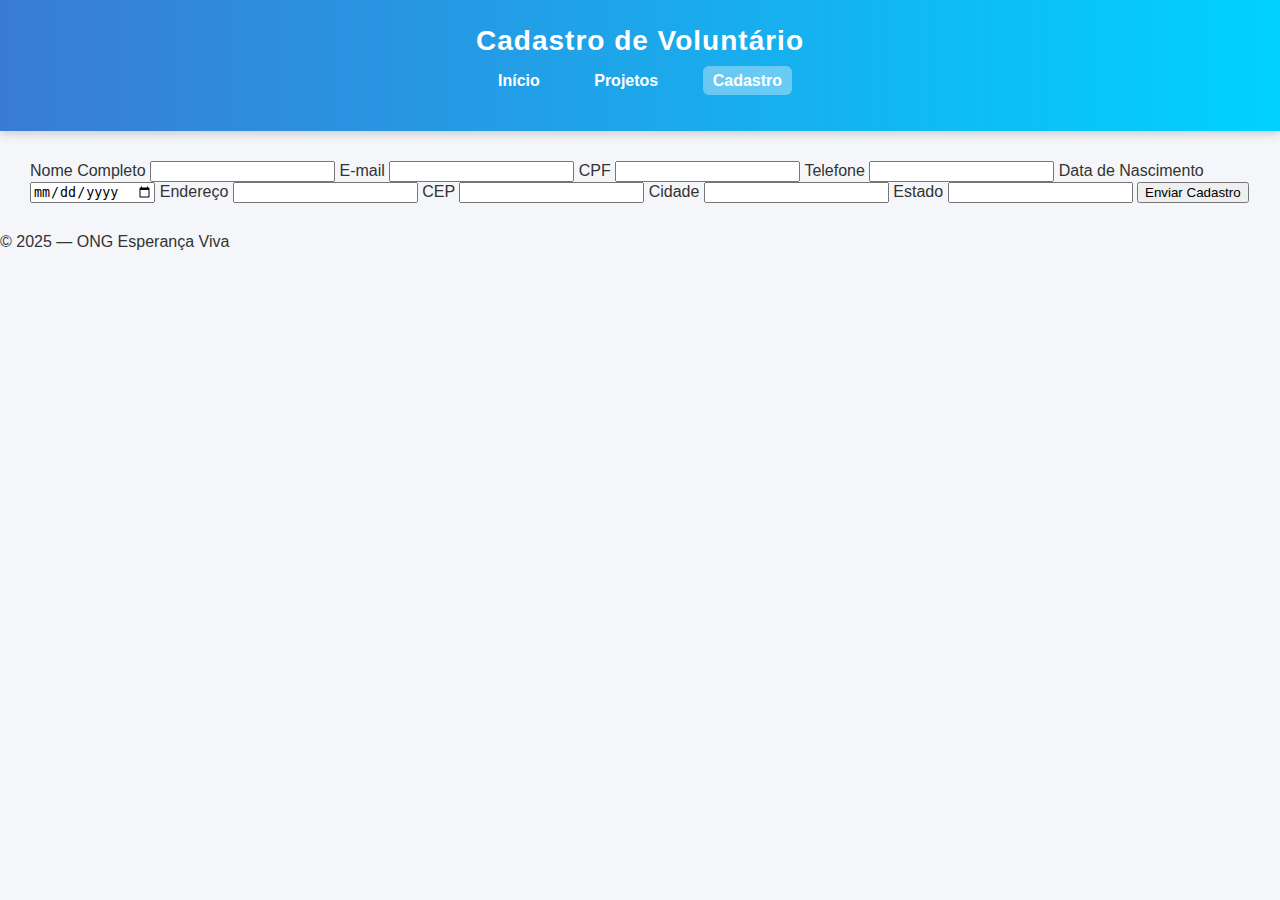
<file: cadastro.html>
<!DOCTYPE html>
<html lang="pt-BR">
<head>
    <meta charset="UTF-8">
    <meta name="viewport" content="width=device-width, initial-scale=1.0">
    <title>Cadastro - ONG Esperança Viva</title>

    <!-- LINK PARA O CSS -->
    <link rel="stylesheet" href="css/style.css">
</head>

<body>

<header>
    <h1>Cadastro de Voluntário</h1>

    <nav>
        <ul>
            <li><a href="index.html">Início</a></li>
            <li><a href="projetos.html">Projetos</a></li>
            <li><a href="cadastro.html" class="active">Cadastro</a></li>
        </ul>
    </nav>
</header>

<main>
<form class="form-box">
    <label>Nome Completo</label>
    <input type="text" required>

    <label>E-mail</label>
    <input type="email" required>

    <label>CPF</label>
    <input type="text" id="cpf" required>

    <label>Telefone</label>
    <input type="text" id="telefone" required>

    <label>Data de Nascimento</label>
    <input type="date" required>

    <label>Endereço</label>
    <input type="text" required>

    <label>CEP</label>
    <input type="text" id="cep" required>

    <label>Cidade</label>
    <input type="text" required>

    <label>Estado</label>
    <input type="text" required maxlength="2">

    <button>Enviar Cadastro</button>
</form>
</main>

<footer>© 2025 — ONG Esperança Viva</footer>

</body>
</html>
</file>
<file: css/style.css>
/*=====================*/
/*   ESTILO GERAL      */
/*=====================*/

body {
    margin: 0;
    padding: 0;
    font-family: Arial, Helvetica, sans-serif;
    background: #f4f6f9;
    color: #333;
}

/*=====================*/
/*      HEADER         */
/*=====================*/

header {
    background: linear-gradient(90deg, #3a7bd5, #00d2ff);
    color: white;
    padding: 25px 0;
    text-align: center;
    box-shadow: 0 2px 10px rgba(0,0,0,0.2);
}

header h1 {
    margin: 0;
    font-size: 28px;
    letter-spacing: 1px;
}

/*=====================*/
/*      MENU           */
/*=====================*/

nav ul {
    list-style: none;
    padding: 0;
    margin-top: 15px;
}

nav ul li {
    display: inline-block;
    margin: 0 15px;
}

nav ul li a {
    color: white;
    text-decoration: none;
    font-weight: bold;
    padding: 6px 10px;
    transition: 0.3s;
    border-radius: 6px;
}

nav ul li a:hover {
    background: rgba(255,255,255,0.3);
}

.active {
    background: rgba(255,255,255,0.35);
}

/*=====================*/
/*      MAIN           */
/*=====================*/

main {
    padding: 30px;
}

/*=====================*/
/*   SEÇÕES & TEXTO    */
/*=====================*/

section {
    margin-bottom: 40px;
}

h2 {
    font-size: 24px;
    margin-bottom: 10px;
    color: #3a7bd5;
}

/*=====================*/
/*     IMAGENS         */
/*=====================*/

img {
    max-width: 100%;
    border-radius: 10px;
    margin-t
</file>
